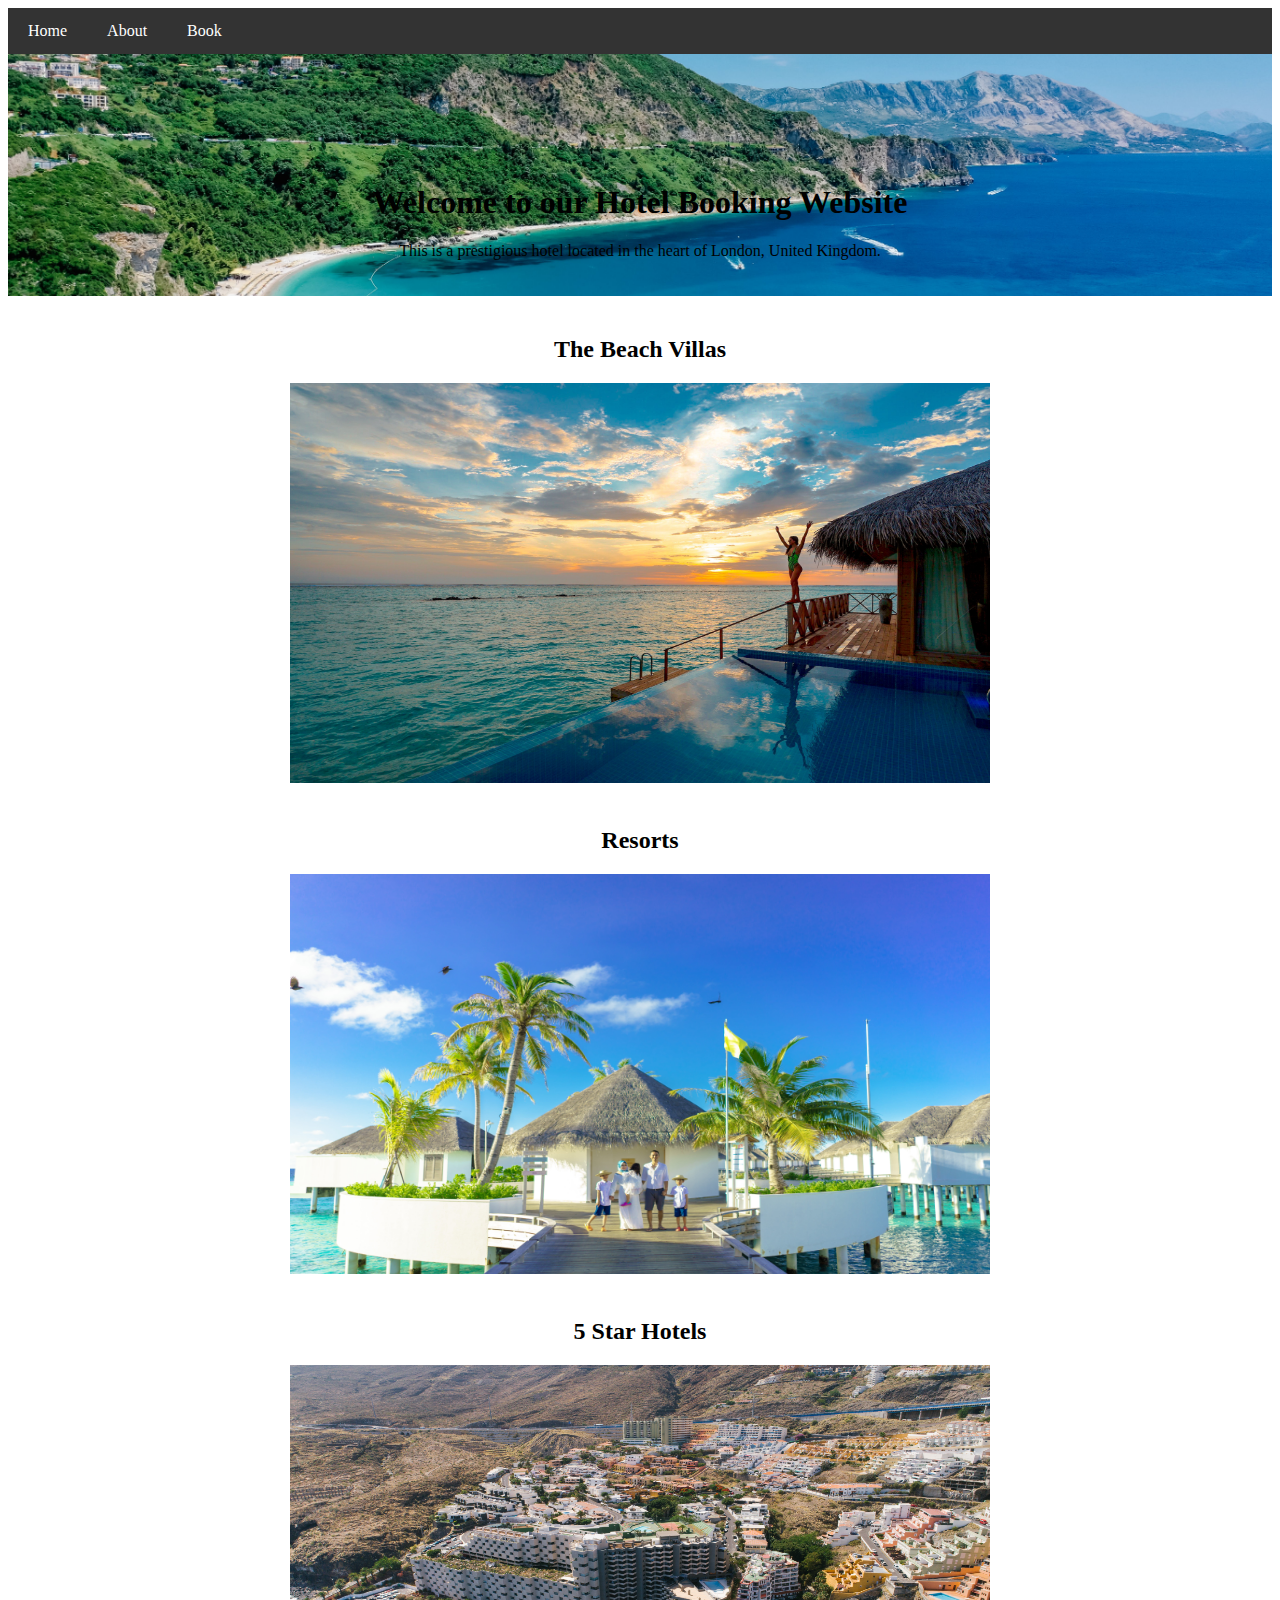
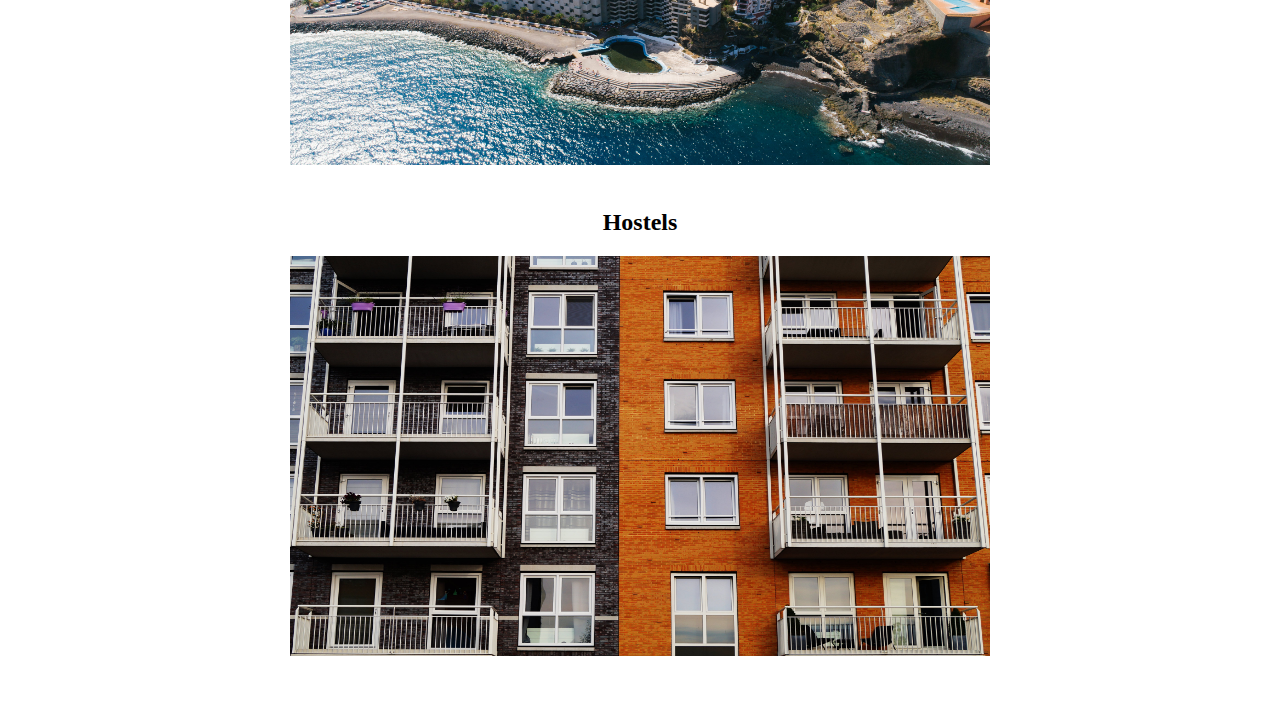
<file: index.html>
<!DOCTYPE html>
<html lang="en">
<head>
    <meta charset="UTF-8">
    <meta name="viewport" content="width=device-width, initial-scale=1.0">
    <title>Hotel Booking</title>
    <style>
        /* Style the navigation bar */
        .navbar {
            overflow: hidden;
            background-color: #333;
        }

        /* Navigation links */
        .navbar a {
            float: left;
            display: block;
            color: white;
            text-align: center;
            padding: 14px 20px;
            text-decoration: none;
        }

        /* Change color on hover */
        .navbar a:hover {
            background-color: #ddd;
            color: black;
        }

        /* Style the page content */
        .content {
    padding: 20px;
    background-image: url("images/hotel.jpg"); /* Adjust the path to your image */
    background-size: cover;
    background-position: center;
    color: rgb(1, 1, 1); /* Adjust text color for better visibility */
    text-align: center; /* Center align text */
    position: relative; /* Ensure relative positioning for the overlay */
}

.text-box {
    position: absolute;
    top: 50%;
    left: 50%;
    transform: translate(-50%, -50%);
    background-color: rgba(255, 255, 255, 0.7); /* Semi-transparent white background */
    padding: 20px;
}

/* Optionally, you can adjust the font size and other text properties here */


        /* Style the h1 tag */
        .content h1 {
            margin-top: 110px; /* Adjust the margin as needed */
        }

        /* Style the hotel images section */
        .hotels {
            padding: 20px;
            text-align: center;
        }

        /* Style the hotel image */
        .hotels img {
            width: 700px;
            height: 400px;
            margin-bottom: 20px;
        }

    </style>
</head>
<body>

<!-- Navigation bar -->
<div class="navbar">
    <a href="index.html">Home</a>
    <a href="about.html">About</a>
    <a href="book.html">Book</a>
</div>

<!-- Page content -->

<div class="content">
    <h1>Welcome to our Hotel Booking Website</h1>
    <p>This is a prestigious hotel located in the heart of London, United Kingdom.</p>
</div>

<!-- Hotels section -->
<div class="hotels">
    <h2>The Beach Villas</h2>
    <img src="images/villa.jpg" alt="Beach Villa">
    <h2>Resorts</h2>
    <img src="images/resort.jpg" alt="Resort">
    <h2>5 Star Hotels</h2>
    <img src="images/5 star.jpg" alt="5 Star Hotel">
    <h2>Hostels</h2>
    <img src="images/hostel.jpg" alt="Hostel">
</div>

</body>
</html>
</file>
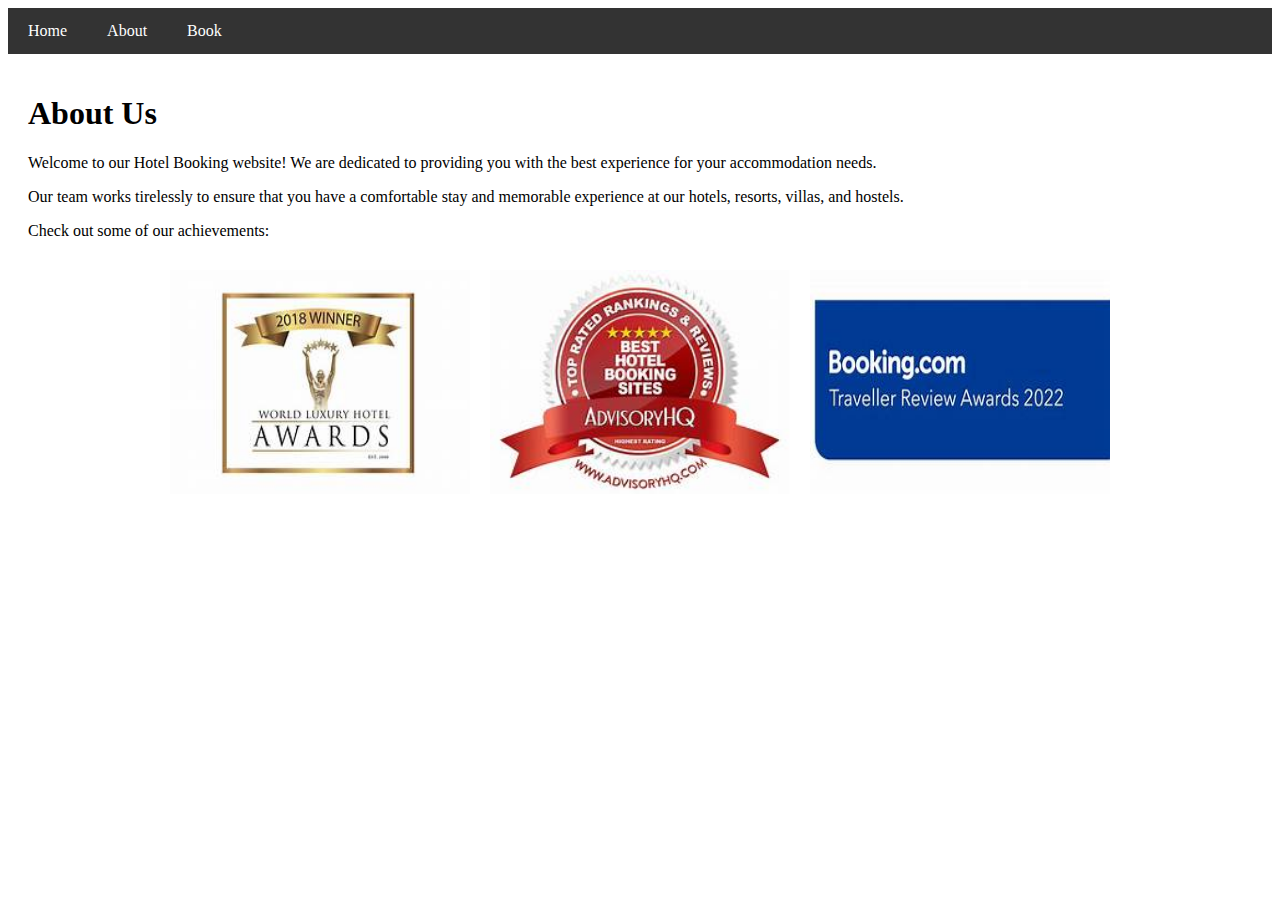
<file: about.html>
<!DOCTYPE html>
<html lang="en">
<head>
    <meta charset="UTF-8">
    <meta name="viewport" content="width=device-width, initial-scale=1.0">
    <title>About Us</title>
    <style>
        /* Style the navigation bar */
        .navbar {
            overflow: hidden;
            background-color: #333;
        }

        /* Navigation links */
        .navbar a {
            float: left;
            display: block;
            color: white;
            text-align: center;
            padding: 14px 20px;
            text-decoration: none;
        }

        /* Change color on hover */
        .navbar a:hover {
            background-color: #ddd;
            color: black;
        }

        /* Style the page content */
        .content {
            padding: 20px;
            color: black; /* Adjust text color for better visibility */
        }

        /* Style images */
        .achievement-images {
            display: flex;
            justify-content: center;
            flex-wrap: wrap;
            margin-top: 20px;
        }

        .achievement-image {
            width: 300px;
            height: auto;
            margin: 10px;
        }
    </style>
</head>
<body>

<!-- Navigation bar -->
<div class="navbar">
    <a href="index.html">Home</a>
    <a href="about.html">About</a>
    <a href="book.html">Book</a>
</div>

<!-- Page content -->
<div class="content">
    <h1>About Us</h1>
    <p>Welcome to our Hotel Booking website! We are dedicated to providing you with the best experience for your accommodation needs.</p>
    <p>Our team works tirelessly to ensure that you have a comfortable stay and memorable experience at our hotels, resorts, villas, and hostels.</p>
    <p>Check out some of our achievements:</p>
    <div class="achievement-images">
        <img src="images/aw1.jpg" alt="Achievement 1" class="achievement-image">
        <img src="images/aw2.jpg" alt="Achievement 2" class="achievement-image">
        <img src="images/aw3.jpg" alt="Achievement 3" class="achievement-image">
    </div>
</div>

</body>
</html>
</file>
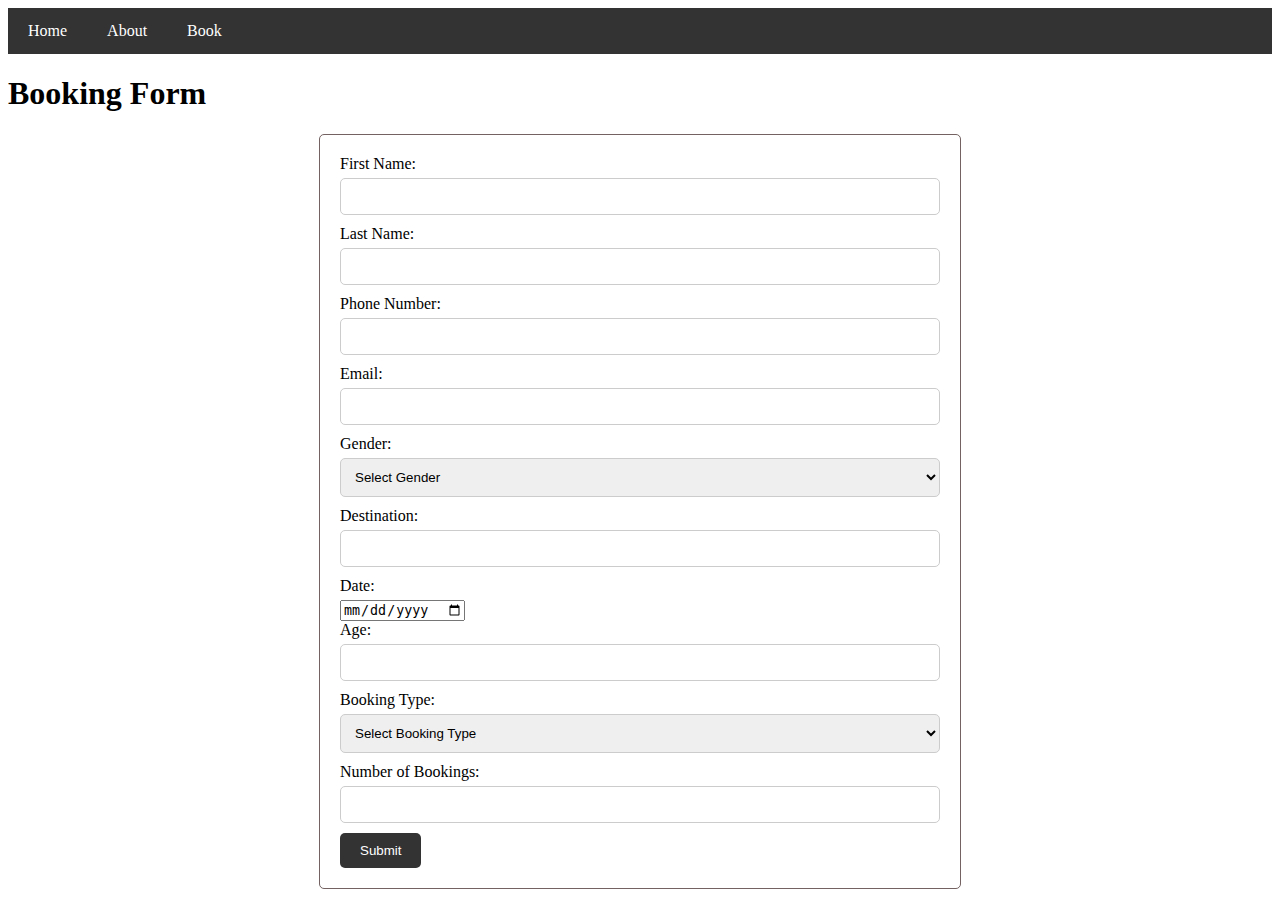
<file: book.html>
<!DOCTYPE html>
<html lang="en">
<head>
    <meta charset="UTF-8">
    <meta name="viewport" content="width=device-width, initial-scale=1.0">
    <title>Hotel Booking</title>
    <link rel="stylesheet" href="style.css">
</head>
<body>

<div class="navbar">
    <a href="index.html">Home</a>
    <a href="about.html">About</a>
    <a href="book.html">Book</a>
</div>

<div class="content">
    <h1>Booking Form</h1>
    <form id="bookingForm">
        <label for="fname">First Name:</label>
        <input type="text" id="fname" name="fname" required><br>

        <label for="lname">Last Name:</label>
        <input type="text" id="lname" name="lname" required><br>

        <label for="phone">Phone Number:</label>
        <input type="tel" id="phone" name="phone" pattern="[0-9]{10}" required><br>

        <label for="email">Email:</label>
        <input type="email" id="email" name="email" required><br>

        <label for="gender">Gender:</label>
        <select id="gender" name="gender" required>
            <option value="">Select Gender</option>
            <option value="male">Male</option>
            <option value="female">Female</option>
            <option value="other">Other</option>
        </select><br>

        <label for="destination">Destination:</label>
        <input type="text" id="destination" name="destination" required><br>

        <label for="date">Date:</label>
        <input type="date" id="date" name="date" required><br>

        <label for="age">Age:</label>
        <input type="number" id="age" name="age" min="18" required><br>

        <label for="bookingType">Booking Type:</label>
        <select id="bookingType" name="bookingType" required>
            <option value="">Select Booking Type</option>
            <option value="resort">Resort</option>
            <option value="villa">Villa</option>
            <option value="5star">5 Star</option>
        </select><br>

        <label for="noOfBookings">Number of Bookings:</label>
        <input type="number" id="noOfBookings" name="noOfBookings" min="1" required><br>

        <input type="submit" value="Submit">
    </form>

    <!-- Booking success message -->
    <div id="bookingSuccessMsg" style="display: none;">
        <p>Booking successful! Thank you.</p>
    </div>
</div>

<script src="script.js"></script>
</body>
</html>
</file>
<file: style.css>
/* Style the navigation bar */
 .navbar {
    overflow: hidden;
    background-color: #333;
}

/* Navigation links */
.navbar a {
    float: left;
    display: block;
    color: white;
    text-align: center;
    padding: 14px 20px;
    text-decoration: none;
}

/* Change color on hover */
.navbar a:hover {
    background-color: #ddd;
    color: black;
}

/* CSS for form */
form {
    max-width: 600px;
    margin: 0 auto;
    padding: 20px;
    border: 1px solid #746262;
    border-radius: 5px;
}

label {
    display: block;
    margin-bottom: 5px;
}

input[type="text"],
input[type="tel"],
input[type="email"],
input[type="number"],
select {
    width: 100%;
    padding: 10px;
    margin-bottom: 10px;
    border: 1px solid #ccc;
    border-radius: 5px;
    box-sizing: border-box; /* Include padding and border in the element's total width and height */
}

input[type="submit"] {
    background-color: #333;
    color: white;
    border: none;
    padding: 10px 20px;
    border-radius: 5px;
    cursor: pointer;
}

input[type="submit"]:hover {
    background-color: #555;
}

/* Validation error message */
.error-message {
    color: red;
    font-size: 14px;
    margin-top: 5px;
}
</file>
